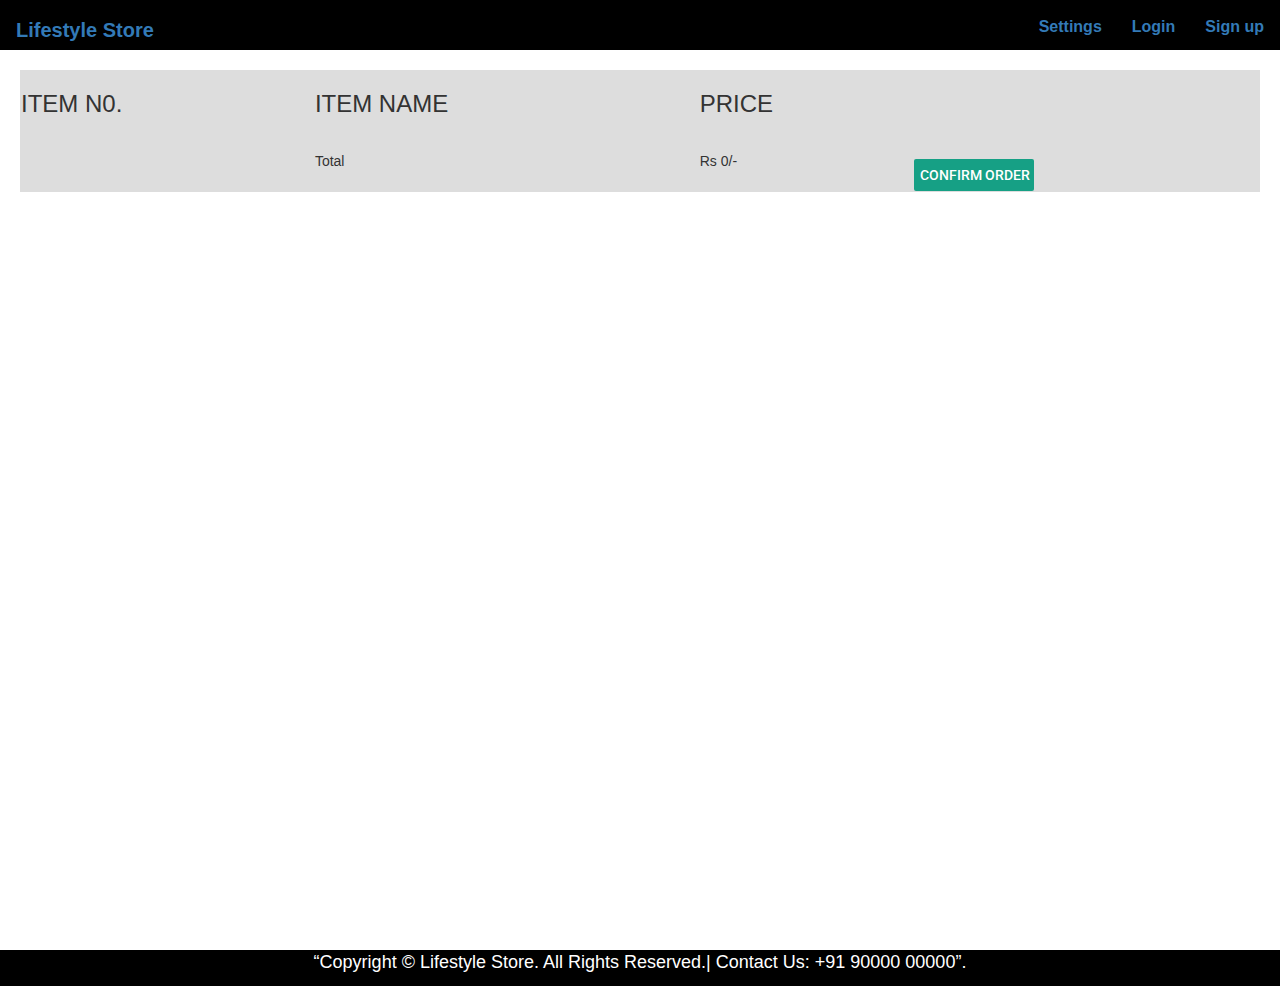
<file: cart.html>
<!DOCTYPE html>
<!--
To change this license header, choose License Headers in Project Properties.
To change this template file, choose Tools | Templates
and open the template in the editor.
-->
<html>
     <html lang="en">
<head>
  <title>SIGN UP</title>
  <meta charset="utf-8">
  <meta name="viewport" content="width=device-width, initial-scale=1">
  <link rel="stylesheet" href="https://maxcdn.bootstrapcdn.com/bootstrap/3.4.0/css/bootstrap.min.css">

<!-- jQuery library -->
<script src="https://ajax.googleapis.com/ajax/libs/jquery/3.4.0/jquery.min.js"></script>

<!-- Latest compiled JavaScript -->
<script src="https://maxcdn.bootstrapcdn.com/bootstrap/3.4.0/js/bootstrap.min.js"></script>
 <link href="cart.css" rel="stylesheet" type="text/css"> 

<style>
table {
  font-family: arial, sans-serif;
  border-collapse: collapse;
  width: 100%;
  background-color:#dddddd;
}

td, th {
  
  text-align:left;
  padding:1px;
}

tr:nth-child(even) {
  background-color: #dddddd;
}
</style>
</head>
<body>
<div id="header">
  
        <div class="inner header">
            <a href="" class="logo">Lifestyle Store</a>
            <a href="signup.html" class="header-link">Sign up</a>
            <a href="login.html" class="header-link"> Login</a>
            <a href="settings.html" class="header-link">Settings</a>
            </div>
        </div>

             <div class="bg">
<table>
  <tr>
    <th><h3>ITEM N0.</h3></th>
    <th><h3>ITEM NAME</h3></th>
    <th><h3>PRICE</h3></th>
     <th></th>
  </tr>
  <tr>
    <td></td>
    <td></td>
    <td></td>
    <td></td>
  </tr>
  </tr>
  <tr>
    <td></td>
    <td>Total</td>
    <td>Rs 0/- </td>
     <td><input type="submit" name="signup_submit" value="Confirm Order" /></td>
  </tr>
  
</table>
</div>
<div class="footer">
                <div class="container">
        <center>
            
                <p> “Copyright © Lifestyle Store. All Rights Reserved.| Contact Us: +91 90000 00000”. </p>
          
           </center> 
            </div>
                </div>

</body>
</html>
</file>
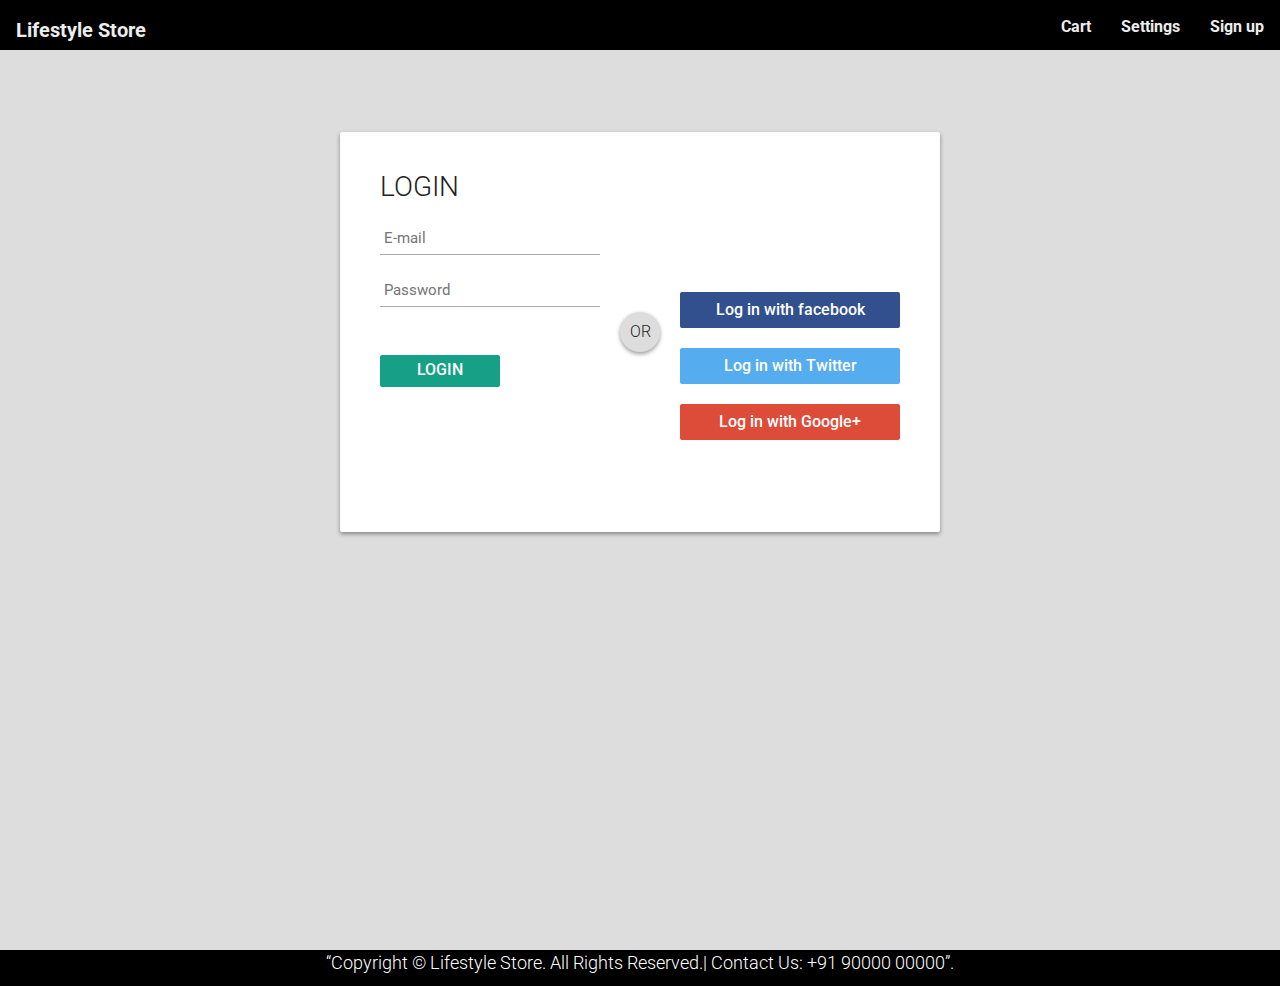
<file: login.html>
<!DOCTYPE html>
<!--
To change this license header, choose License Headers in Project Properties.
To change this template file, choose Tools | Templates
and open the template in the editor.
-->
<html>
     <html lang="en">
<head>
  <title>LOGIN</title>
  <meta charset="utf-8">
  <meta name="viewport" content="width=device-width, initial-scale=1">
  <link rel="stylesheet" href="https://maxcdn.bootstrapcdn.com/bootstrap/3.4.0/css/bootstrap.min.css">

<!-- jQuery library -->
<script src="https://ajax.googleapis.com/ajax/libs/jquery/3.4.0/jquery.min.js"></script>

<!-- Latest compiled JavaScript -->
<script src="https://maxcdn.bootstrapcdn.com/bootstrap/3.4.0/js/bootstrap.min.js"></script>
 <link href="signup.css" rel="stylesheet" type="text/css"> 
 <style>
     .row_style{
         margin-top: 10px;
     }
     </style>
</head>
    <body>
        
        <div id="header">
  
        <div class="inner header">
            <a href="" class="logo">Lifestyle Store</a>
            <a href="signup.html" class="header-link">Sign up</a>
           
             
             <a href="settings.html" class="header-link"> Settings</a>
            <a href="cart.html" class="header-link"> Cart</a>
            </div>
        </div>
           
             <div class="bg">
         
        <div id="login-box">
  <div class="left">
    <h1>LOGIN</h1>
    
    
    <input type="text" name="email" placeholder="E-mail" />
    <input type="password" name="password" placeholder="Password" />
    
    
    <input type="submit" name="signup_submit" value="Login" />
  </div>
  
  <div class="right">
    <span class="loginwith">Sign in with<br />social network</span>
    
    <button class="social-signin facebook">Log in with facebook</button>
    <button class="social-signin twitter">Log in with Twitter</button>
    <button class="social-signin google">Log in with Google+</button>
  </div>
  <div class="or">OR</div>
</div>
</div>
        
                      
        <div class="footer">
                <div class="container">
        <center>
            
                <p> “Copyright © Lifestyle Store. All Rights Reserved.| Contact Us: +91 90000 00000”. </p>
          
           </center> 
            </div>
                </div>
            
                                            
                                            
                                            
                                            
                                            
                                            
                                            
                                            
                                            
    </body>
</html>
</file>
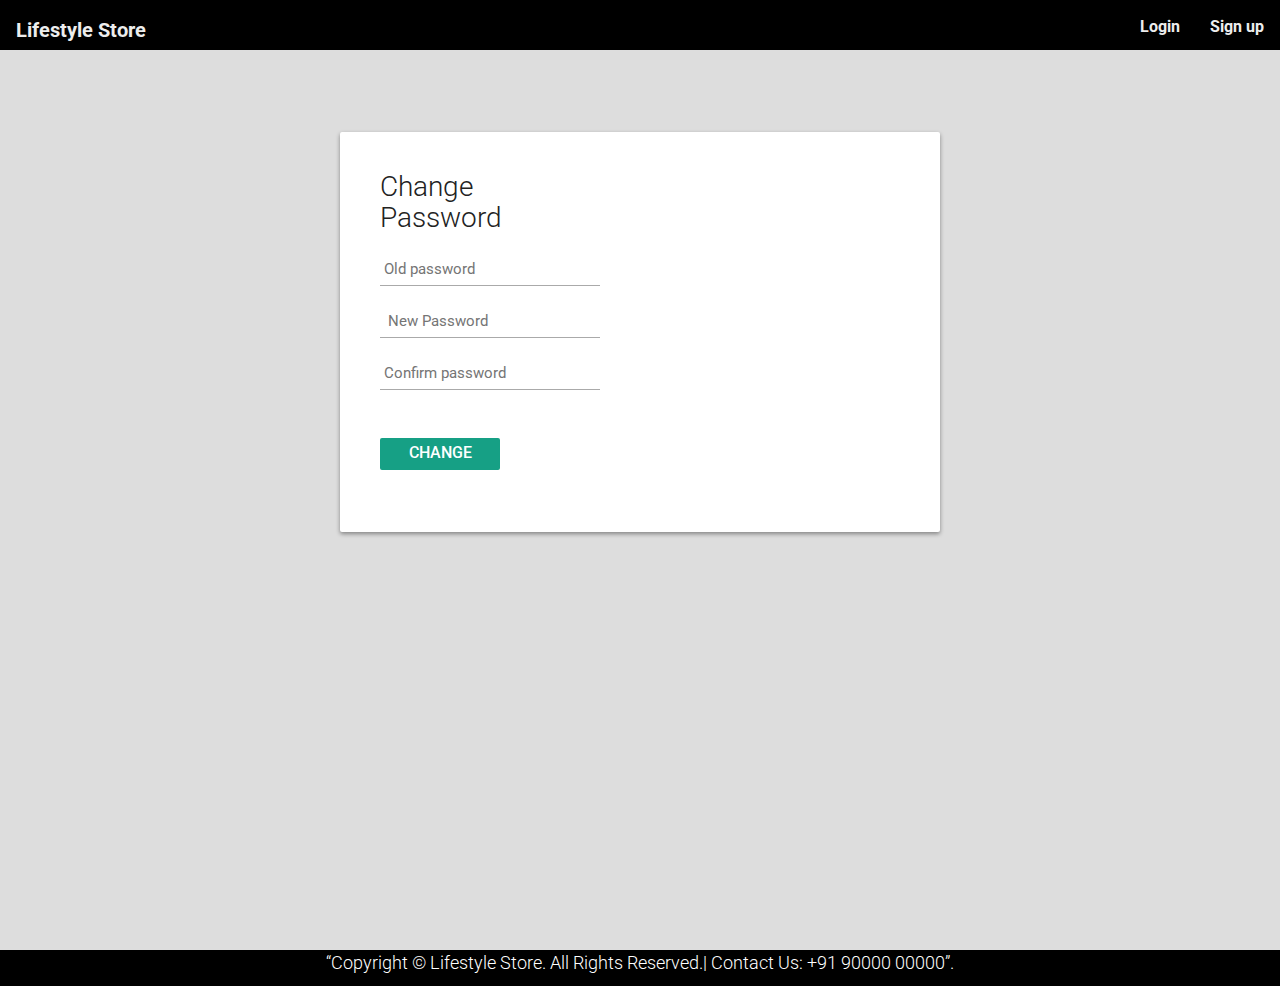
<file: settings.html>
<!DOCTYPE html>
<!--
To change this license header, choose License Headers in Project Properties.
To change this template file, choose Tools | Templates
and open the template in the editor.
-->
<html>
     <html lang="en">
<head>
  <title>SIGN UP</title>
  <meta charset="utf-8">
  <meta name="viewport" content="width=device-width, initial-scale=1">
  <link rel="stylesheet" href="https://maxcdn.bootstrapcdn.com/bootstrap/3.4.0/css/bootstrap.min.css">

<!-- jQuery library -->
<script src="https://ajax.googleapis.com/ajax/libs/jquery/3.4.0/jquery.min.js"></script>

<!-- Latest compiled JavaScript -->
<script src="https://maxcdn.bootstrapcdn.com/bootstrap/3.4.0/js/bootstrap.min.js"></script>
 <link href="signup.css" rel="stylesheet" type="text/css"> 
 <style>
     .row_style{
         margin-top: 10px;
     }
     </style>
</head>
    <body>
        
        <div id="header">
  
        <div class="inner header">
            <a href="" class="logo">Lifestyle Store</a>
            <a href="signup.html" class="header-link">Sign up</a>
            <a href="login.html" class="header-link"> Login</a>
            </div>
        </div>
           
             <div class="bg">
         
        <div id="login-box">
  <div class="left">
    <h1>Change Password</h1>
    
    
    <input type="password" name="password" placeholder="Old password" />
    <input type="password" name="password" placeholder=" New Password" />
    <input type="password" name="password2" placeholder="Confirm password" />

    
    <input type="submit" name="signup_submit" value="Change" />
  </div>
  
  
  
</div>
</div>
        
                      
        <div class="footer">
                <div class="container">
        <center>
            
                <p> “Copyright © Lifestyle Store. All Rights Reserved.| Contact Us: +91 90000 00000”. </p>
          
           </center> 
            </div>
                </div>
            
                                            
                                            
                                            
                                            
                                            
                                            
                                            
                                            
                                            
    </body>
</html>
</file>
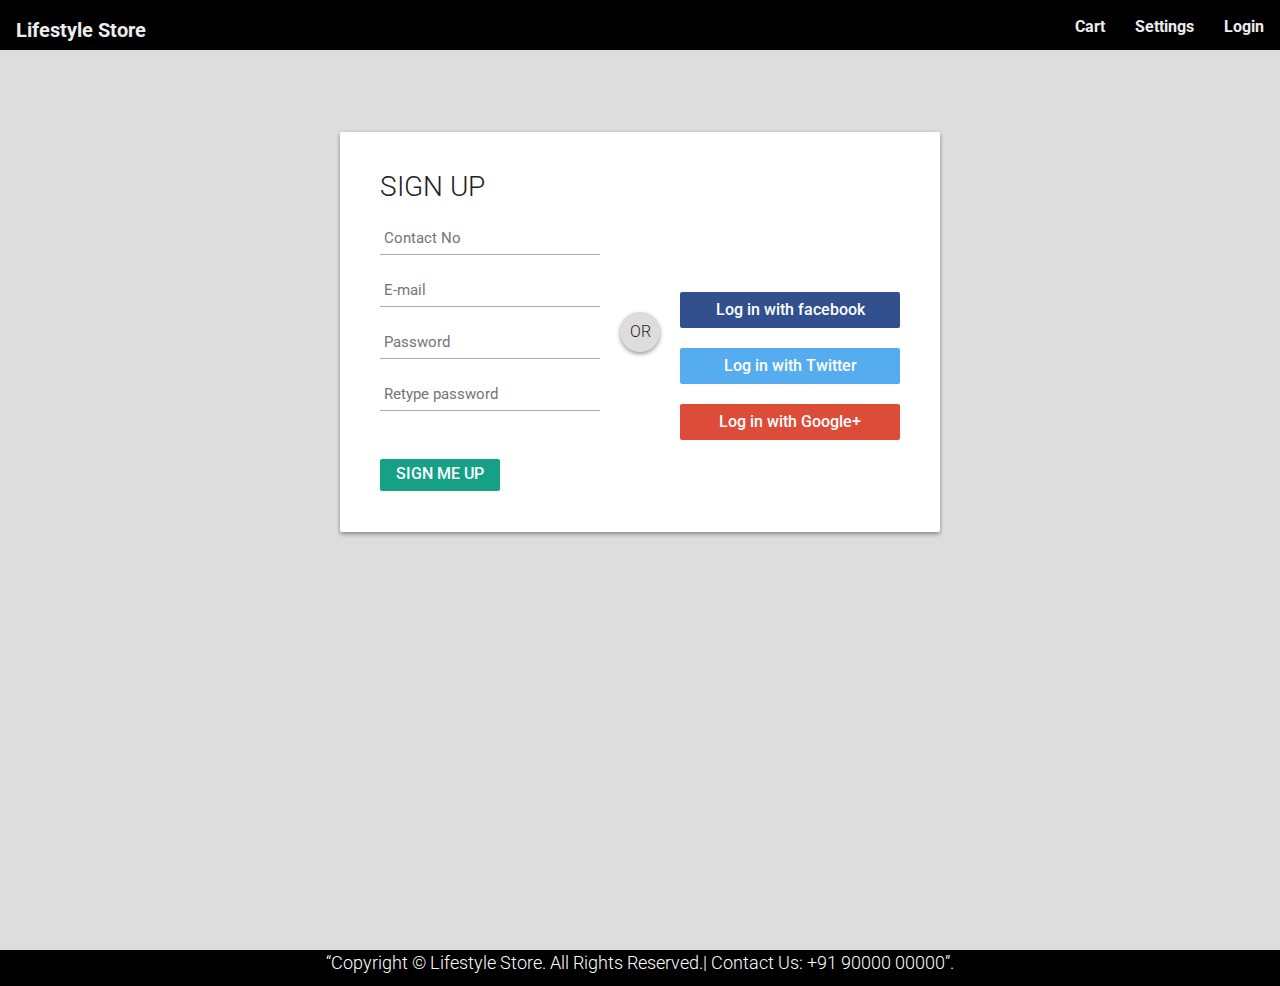
<file: signup.html>
<!DOCTYPE html>
<!--
To change this license header, choose License Headers in Project Properties.
To change this template file, choose Tools | Templates
and open the template in the editor.
-->
<html>
     <html lang="en">
<head>
  <title>SIGN UP</title>
  <meta charset="utf-8">
  <meta name="viewport" content="width=device-width, initial-scale=1">
  <link rel="stylesheet" href="https://maxcdn.bootstrapcdn.com/bootstrap/3.4.0/css/bootstrap.min.css">

<!-- jQuery library -->
<script src="https://ajax.googleapis.com/ajax/libs/jquery/3.4.0/jquery.min.js"></script>

<!-- Latest compiled JavaScript -->
<script src="https://maxcdn.bootstrapcdn.com/bootstrap/3.4.0/js/bootstrap.min.js"></script>
 <link href="signup.css" rel="stylesheet" type="text/css"> 
 <style>
     .row_style{
         margin-top: 10px;
     }
     </style>
</head>
    <body>
        
        <div id="header">
  
        <div class="inner header">
            <a href="" class="logo">Lifestyle Store</a>
           
            <a href="login.html" class="header-link"> Login</a>
            <a href="settings.html" class="header-link"> Settings</a>
            <a href="cart.html" class="header-link"> Cart</a>
            </div>
        </div>
           
             <div class="bg">
         
        <div id="login-box">
  <div class="left">
    <h1>SIGN UP</h1>
    
    <input type="text" name="username" placeholder="Contact No" />
    <input type="text" name="email" placeholder="E-mail" />
    <input type="password" name="password" placeholder="Password" />
    <input type="password" name="password2" placeholder="Retype password" />

    
    <input type="submit" name="signup_submit" value="Sign me up" />
  </div>
  
  <div class="right">
    <span class="loginwith">Sign in with<br />social network</span>
    
    <button class="social-signin facebook">Log in with facebook</button>
    <button class="social-signin twitter">Log in with Twitter</button>
    <button class="social-signin google">Log in with Google+</button>
  </div>
  <div class="or">OR</div>
</div>
</div>
        
                      
        <div class="footer">
                <div class="container">
        <center>
            
                <p> “Copyright © Lifestyle Store. All Rights Reserved.| Contact Us: +91 90000 00000”. </p>
          
           </center> 
            </div>
                </div>
            
                                            
                                            
                                            
                                            
                                            
                                            
                                            
                                            
                                            
    </body>
</html>
</file>
<file: cart.css>
@import url(https://fonts.googleapis.com/css?family=Roboto:400,300,500);
*:focus {
  outline: none;
}
#header{
    background-color:#000; 
    color:#fff;  
    border-color: #080808;  
    min-height: 50px;  
    border: 1px solid transparent; 
}
body, html {
  height: 100%;
}

.bg { 
  /* The image used */
  background-image: url("https://images.pexels.com/photos/994517/pexels-photo-994517.jpeg?auto=compress&cs=tinysrgb&dpr=2&w=500");

  /* Full height */
  height: 100%; 
  width: 100%;

  /* Center and scale the image nicely */
  background-position: center;
  background-repeat: no-repeat;
  background-size: cover;
  padding:20px;
}
.logo{
float: left;
height: 50px;
padding: 15px;   
font-size: 20px; 
font-weight: bold;  }

.header-link{
 float:right;  
 font-size:14px;
 height: 50px;  
 padding: 15px 15px; 
 font-size:16px;  
 font-weight: bold;  }
input[type="submit"] {
  margin-top: 28px;
  width: 120px;
  height: 32px;
  background: #16a085;
  border: none;
  border-radius: 2px;
  color: #FFF;
  font-family: 'Roboto', sans-serif;
  font-weight: 500;
  text-transform: uppercase;
  transition: 0.1s ease;
  cursor: pointer;
}



input[type="submit"]:hover,
input[type="submit"]:focus {
  opacity: 0.8;
  box-shadow: 0 2px 4px rgba(0, 0, 0, 0.4);
  transition: 0.1s ease;
}

input[type="submit"]:active {
  opacity: 1;
  box-shadow: 0 1px 2px rgba(0, 0, 0, 0.4);
  transition: 0.1s ease;
}
.footer{
    background-color: #000;  
    color:#fff;  
    font-size:18px; 
    text-align: center;
}
</file>
<file: signup.css>
@import url(https://fonts.googleapis.com/css?family=Roboto:400,300,500);
*:focus {
  outline: none;
}

body, html {
  height: 100%;
}

a{     text-decoration: none;   
       background-color: transparent;    
       color:#ededed; }  


.bg { 
  /* The image used */
  background-image: url("https://images.pexels.com/photos/994517/pexels-photo-994517.jpeg?auto=compress&cs=tinysrgb&dpr=2&w=500");

  /* Full height */
  height: 100%; 
  width: 100%;

  /* Center and scale the image nicely */
  background-position: center;
  background-repeat: no-repeat;
  background-size: cover;
  padding:20px;
}






#header{
    background-color:#000; 
    color:#fff;  
    border-color: #080808;  
    min-height: 50px;  
    border: 1px solid transparent; 
}
.logo{
float: left;
height: 50px;
padding: 15px;   
font-size: 20px; 
font-weight: bold;  }

.header-link{
 float:right;  
 font-size:14px;
 height: 50px;  
 padding: 15px 15px; 
 font-size:16px;  
 font-weight: bold;  }

body {
  margin: 0;
  padding: 0;
  background: #DDD;
  font-size: 16px;
  color: #222;
  font-family: 'Roboto', sans-serif;
  font-weight: 300;
}

#login-box {
  position: relative;
  margin: 5% auto;
  width: 600px;
  height: 400px;
  background: #FFF;
  border-radius: 2px;
  box-shadow: 0 2px 4px rgba(0, 0, 0, 0.4);
}

.left {
  position: absolute;
  top: 0;
  left: 0;
  box-sizing: border-box;
  padding: 40px;
  width: 300px;
  height: 400px;
}

h1 {
  margin: 0 0 20px 0;
  font-weight: 300;
  font-size: 28px;
}

input[type="text"],
input[type="password"] {
  display: block;
  box-sizing: border-box;
  margin-bottom: 20px;
  padding: 4px;
  width: 220px;
  height: 32px;
  border: none;
  border-bottom: 1px solid #AAA;
  font-family: 'Roboto', sans-serif;
  font-weight: 400;
  font-size: 15px;
  transition: 0.2s ease;
}

input[type="text"]:focus,
input[type="password"]:focus {
  border-bottom: 2px solid #16a085;
  color: #16a085;
  transition: 0.2s ease;
}

input[type="submit"] {
  margin-top: 28px;
  width: 120px;
  height: 32px;
  background: #16a085;
  border: none;
  border-radius: 2px;
  color: #FFF;
  font-family: 'Roboto', sans-serif;
  font-weight: 500;
  text-transform: uppercase;
  transition: 0.1s ease;
  cursor: pointer;
}

input[type="submit"]:hover,
input[type="submit"]:focus {
  opacity: 0.8;
  box-shadow: 0 2px 4px rgba(0, 0, 0, 0.4);
  transition: 0.1s ease;
}

input[type="submit"]:active {
  opacity: 1;
  box-shadow: 0 1px 2px rgba(0, 0, 0, 0.4);
  transition: 0.1s ease;
}

.or {
  position: absolute;
  top: 180px;
  left: 280px;
  width: 40px;
  height: 40px;
  background: #DDD;
  border-radius: 50%;
  box-shadow: 0 2px 4px rgba(0, 0, 0, 0.4);
  line-height: 40px;
  text-align: center;
}

.right {
  position: absolute;
  top: 0;
  right: 0;
  box-sizing: border-box;
  padding: 40px;
  width: 300px;
  height: 400px;
  background: url('https://goo.gl/YbktSj');
  background-size: cover;
  background-position: center;
  border-radius: 0 2px 2px 0;
}

.right .loginwith {
  display: block;
  margin-bottom: 40px;
  font-size: 28px;
  color: #FFF;
  text-align: center;
}

button.social-signin {
  margin-bottom: 20px;
  width: 220px;
  height: 36px;
  border: none;
  border-radius: 2px;
  color: #FFF;
  font-family: 'Roboto', sans-serif;
  font-weight: 500;
  transition: 0.2s ease;
  cursor: pointer;
}

button.social-signin:hover,
button.social-signin:focus {
  box-shadow: 0 2px 4px rgba(0, 0, 0, 0.4);
  transition: 0.2s ease;
}

button.social-signin:active {
  box-shadow: 0 1px 2px rgba(0, 0, 0, 0.4);
  transition: 0.2s ease;
}

button.social-signin.facebook {
  background: #32508E;
}

button.social-signin.twitter {
  background: #55ACEE;
}

button.social-signin.google {
  background: #DD4B39;
}

.footer{
    background-color: #000;  
    color:#fff;  
    font-size:18px; 
    text-align: center;
}
</file>
